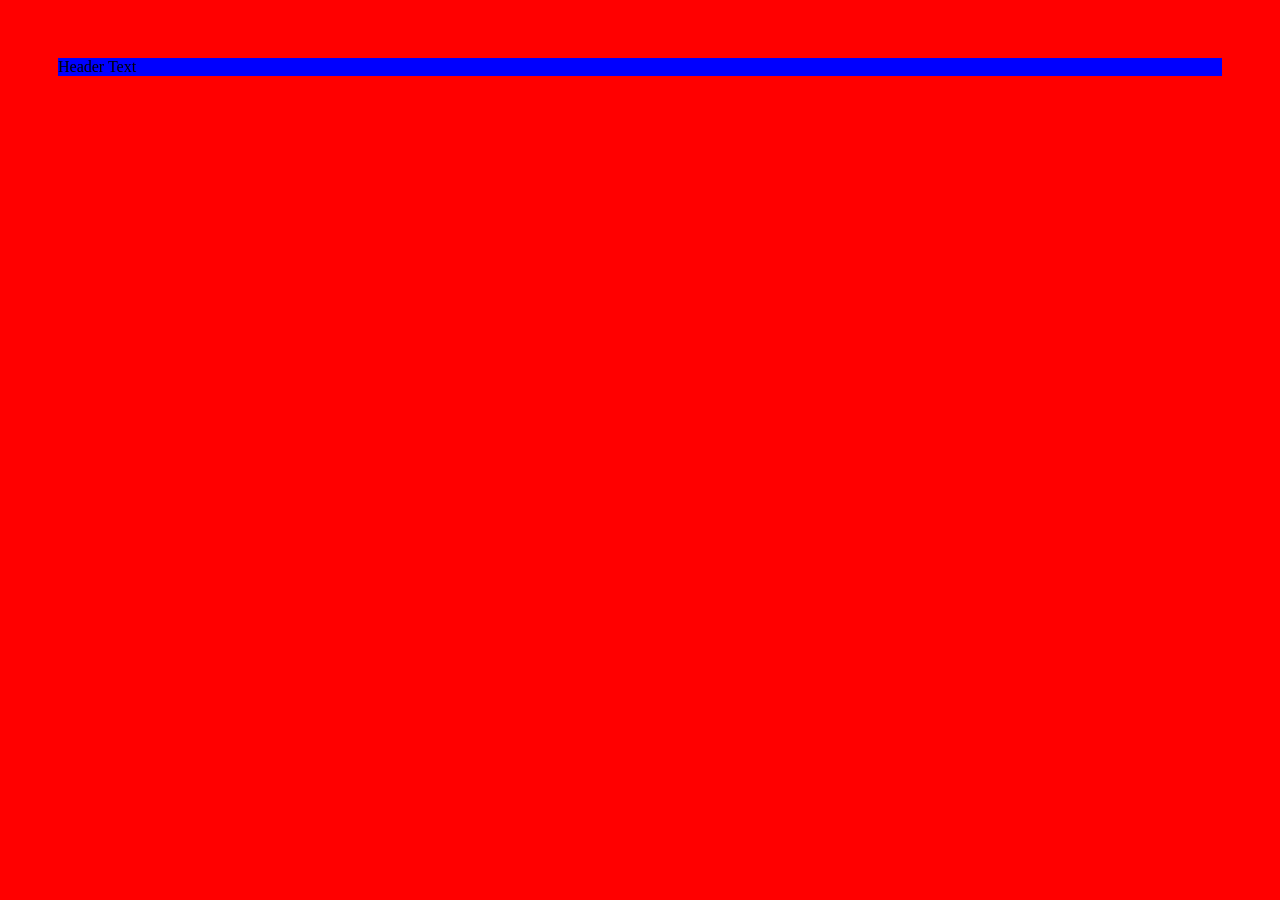
<file: extension/test_selector.html>
<!DOCTYPE html>
<html data-card-style="glass">
<head>
<style>
.has-custom-bg { padding: 50px; background: red; }
[data-card-style="glass"] .has-custom-bg header { background: green; }
html[data-card-style="glass"] .has-custom-bg header { background: blue; }
</style>
</head>
<body class="has-custom-bg">
  <header>Header Text</header>
</body>
</html>
</file>
